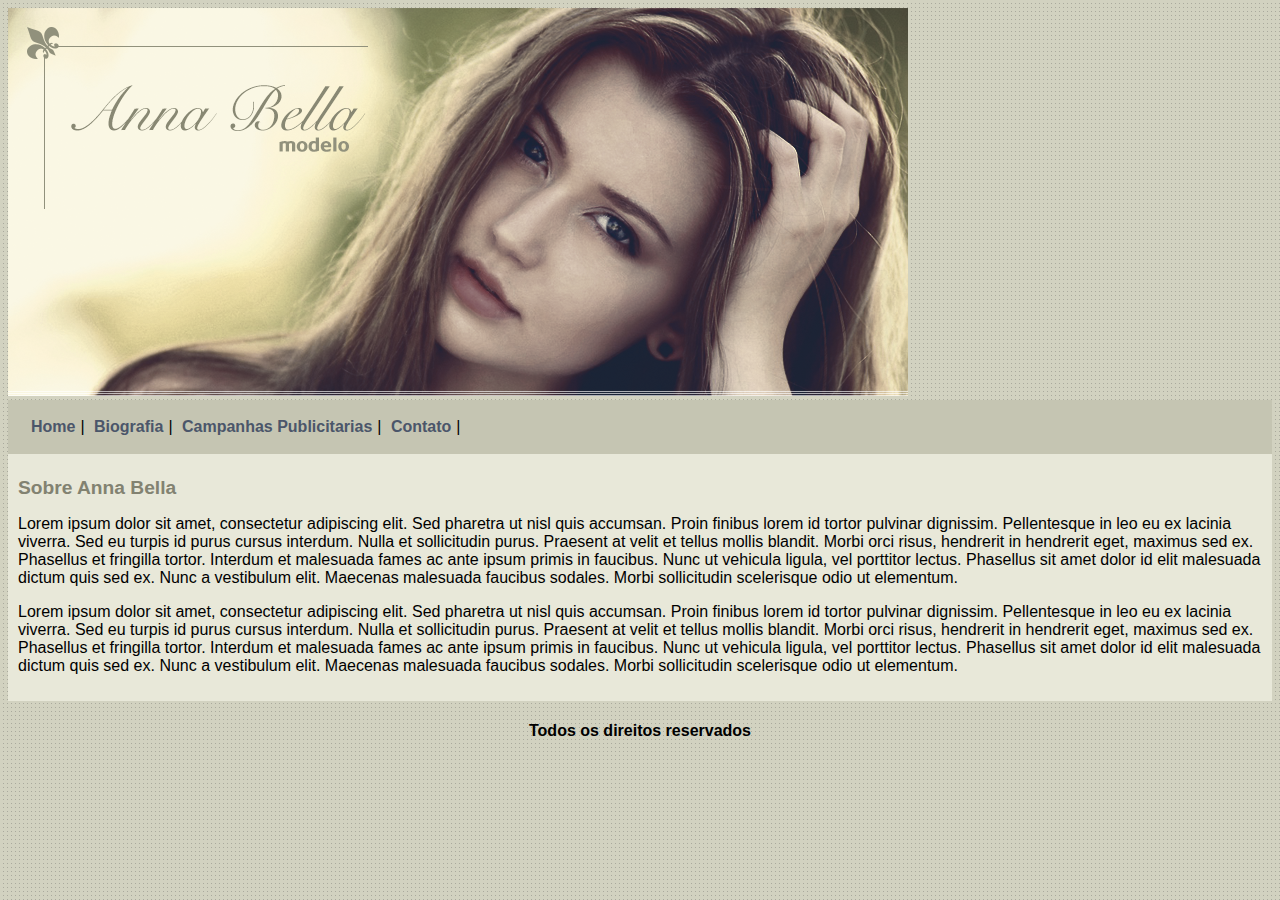
<file: index.html>
<!DOCTYPE html>
<html lang="en">
<head>
    <meta charset="UTF-8">
    <meta name="viewport" content="width=device-width, initial-scale=1.0">
    <title>Anna Bella</title>
    <link rel="stylesheet" type="text/css" href="estilo.css">
</head>
<body>
    <div id="principal">
        <img src="capa.png" alt="">
    </div>
    <div id="menu">
        <a href="index.html">Home</a>|
        <a href="biografia.html">Biografia</a>|
        <a href="campanhas.html">Campanhas Publicitarias</a>|
        <a href="contato.html">Contato</a>|
    </div>
    <div id="conteudo">
        <h1> Sobre Anna Bella</h1>
        <p>
            Lorem ipsum dolor sit amet, consectetur adipiscing elit. Sed pharetra ut nisl quis accumsan. Proin finibus lorem id tortor pulvinar dignissim. Pellentesque in leo eu ex lacinia viverra. Sed eu turpis id purus cursus interdum. Nulla et sollicitudin purus. Praesent at velit et tellus mollis blandit. Morbi orci risus, hendrerit in hendrerit eget, maximus sed ex. Phasellus et fringilla tortor. Interdum et malesuada fames ac ante ipsum primis in faucibus. Nunc ut vehicula ligula, vel porttitor lectus. Phasellus sit amet dolor id elit malesuada dictum quis sed ex. Nunc a vestibulum elit. Maecenas malesuada faucibus sodales. Morbi sollicitudin scelerisque odio ut elementum.
        </p>
        <p>
            Lorem ipsum dolor sit amet, consectetur adipiscing elit. Sed pharetra ut nisl quis accumsan. Proin finibus lorem id tortor pulvinar dignissim. Pellentesque in leo eu ex lacinia viverra. Sed eu turpis id purus cursus interdum. Nulla et sollicitudin purus. Praesent at velit et tellus mollis blandit. Morbi orci risus, hendrerit in hendrerit eget, maximus sed ex. Phasellus et fringilla tortor. Interdum et malesuada fames ac ante ipsum primis in faucibus. Nunc ut vehicula ligula, vel porttitor lectus. Phasellus sit amet dolor id elit malesuada dictum quis sed ex. Nunc a vestibulum elit. Maecenas malesuada faucibus sodales. Morbi sollicitudin scelerisque odio ut elementum.
        </p>


    </div>
    <div id="rodape">
        <h4 class="centralizar">Todos os direitos reservados</h4>

    </div>
</body>
</html>
</file>
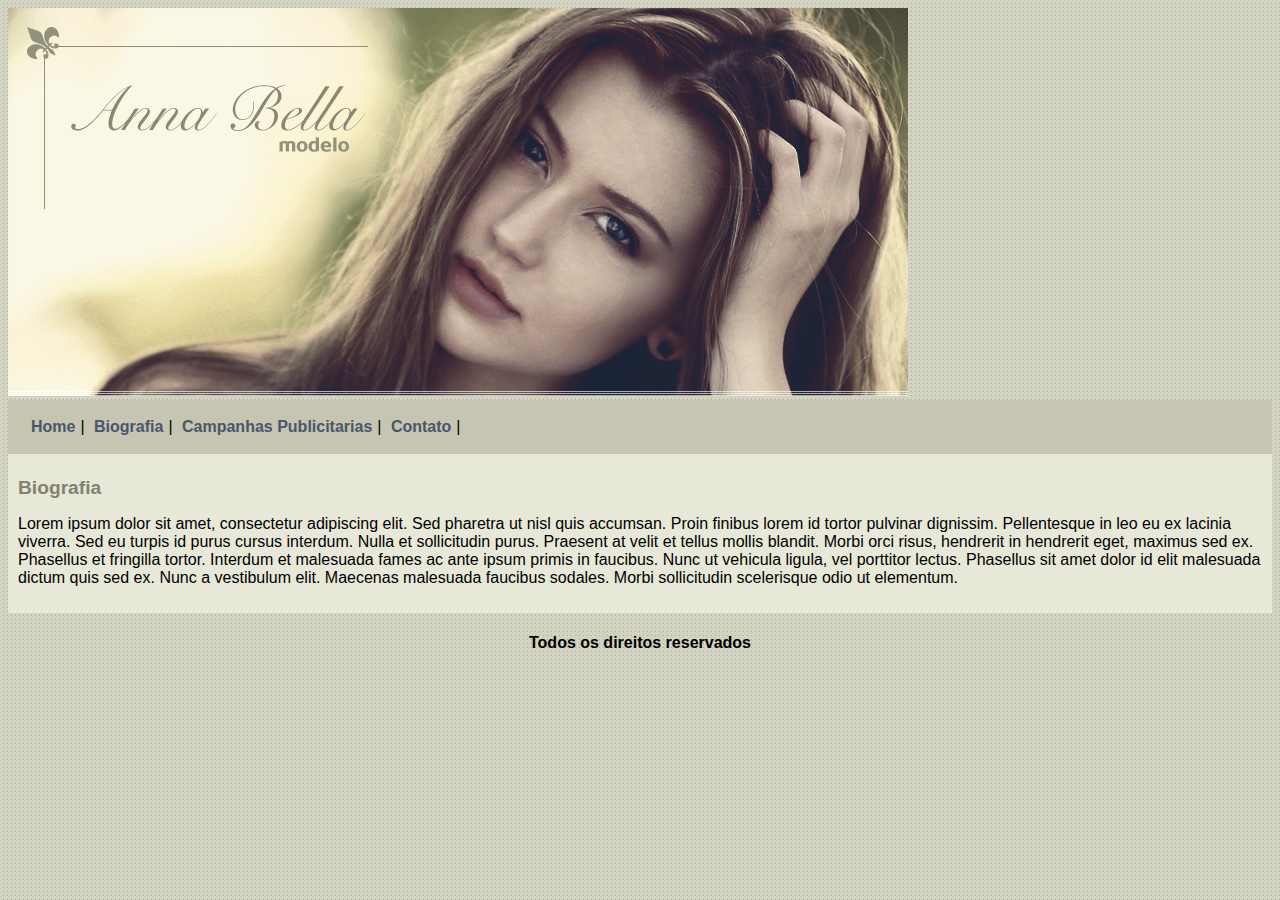
<file: biografia.html>
<!DOCTYPE html>
<html lang="en">
<head>
    <meta charset="UTF-8">
    <meta name="viewport" content="width=device-width, initial-scale=1.0">
    <title>Anna Bella - Biografia</title>
    <link rel="stylesheet" type="text/css" href="estilo.css">
</head>
<body>
    <div id="principal">
        <img src="capa.png" alt="">
    </div>
    <div id="menu">
        <a href="index.html">Home</a>|
        <a href="biografia.html">Biografia</a>|
        <a href="campanhas.html">Campanhas Publicitarias</a>|
        <a href="contato.html">Contato</a>|
    </div>
    <div id="conteudo">
        <h1> Biografia</h1>
        <p>
            Lorem ipsum dolor sit amet, consectetur adipiscing elit. Sed pharetra ut nisl quis accumsan. Proin finibus lorem id tortor pulvinar dignissim. Pellentesque in leo eu ex lacinia viverra. Sed eu turpis id purus cursus interdum. Nulla et sollicitudin purus. Praesent at velit et tellus mollis blandit. Morbi orci risus, hendrerit in hendrerit eget, maximus sed ex. Phasellus et fringilla tortor. Interdum et malesuada fames ac ante ipsum primis in faucibus. Nunc ut vehicula ligula, vel porttitor lectus. Phasellus sit amet dolor id elit malesuada dictum quis sed ex. Nunc a vestibulum elit. Maecenas malesuada faucibus sodales. Morbi sollicitudin scelerisque odio ut elementum.
        </p>
        


    </div>
    <div id="rodape">
        <h4 class="centralizar">Todos os direitos reservados</h4>

    </div>
</body>
</html>
</file>
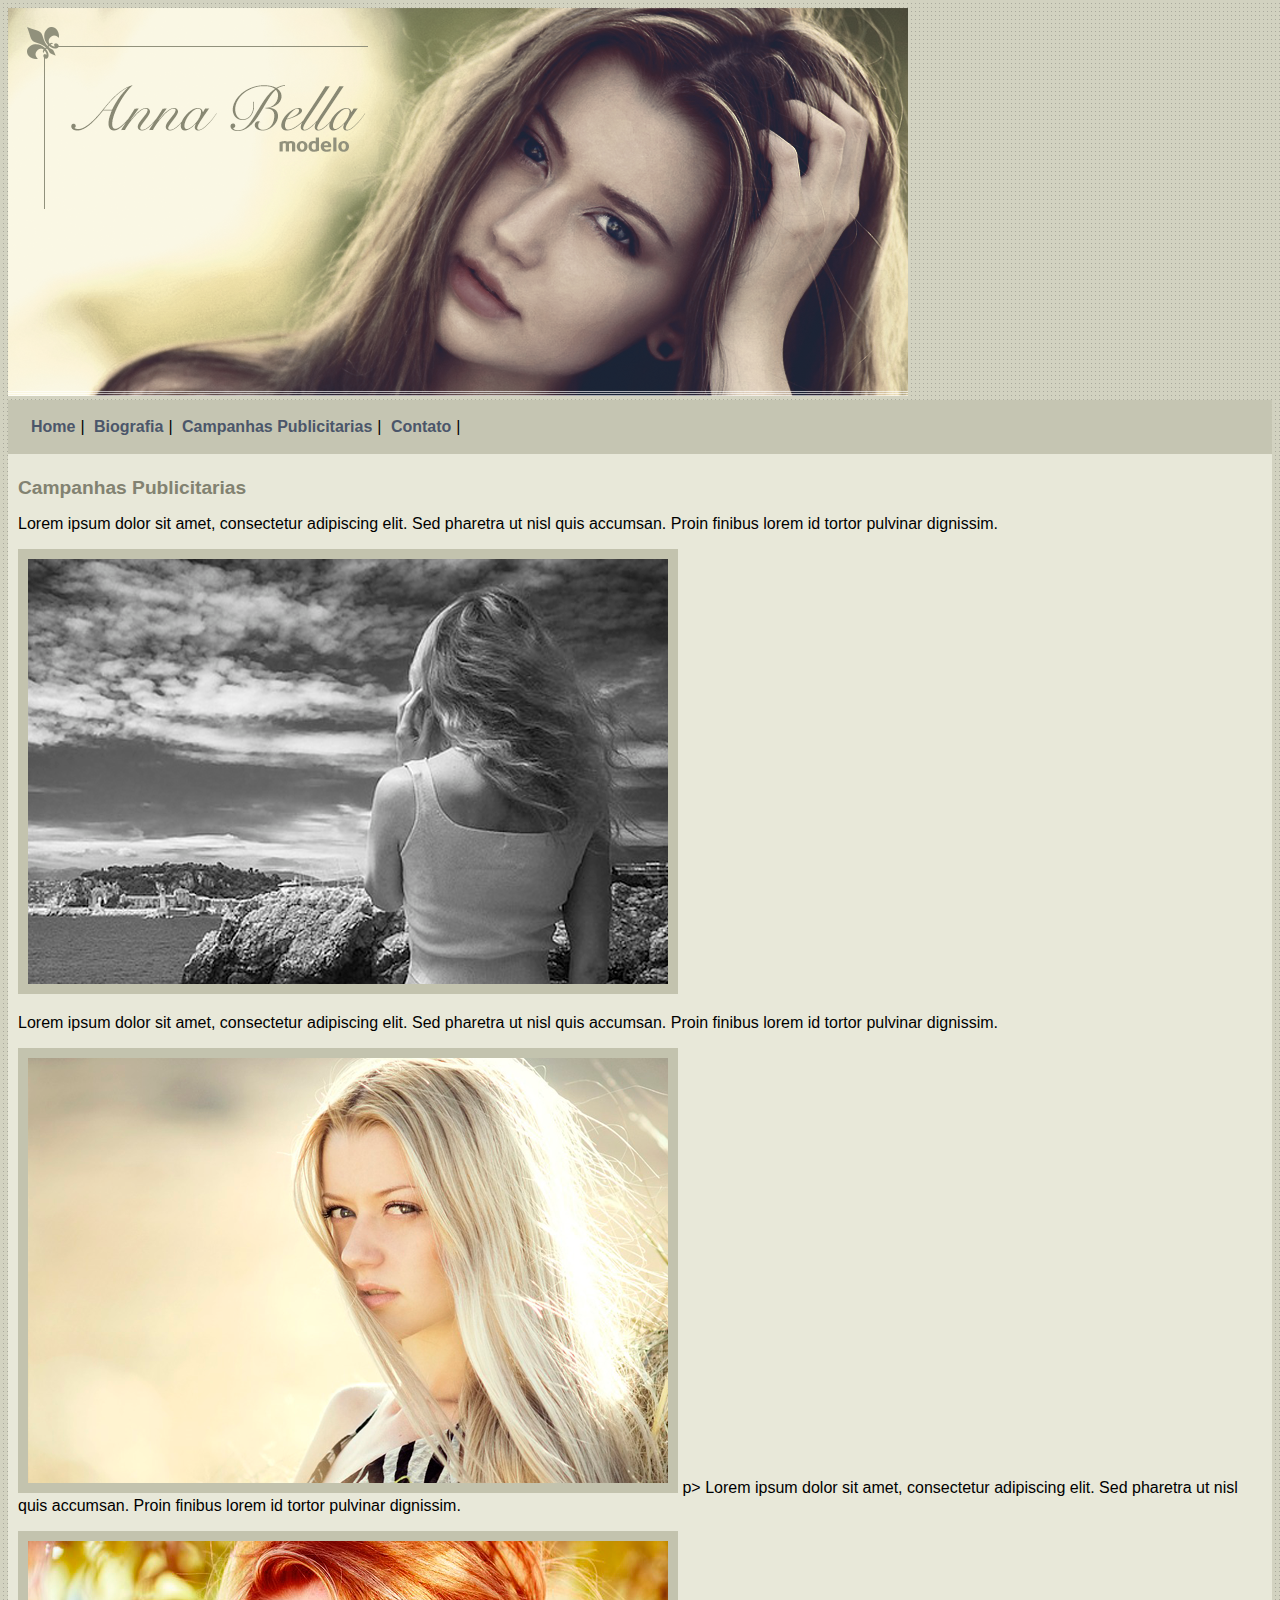
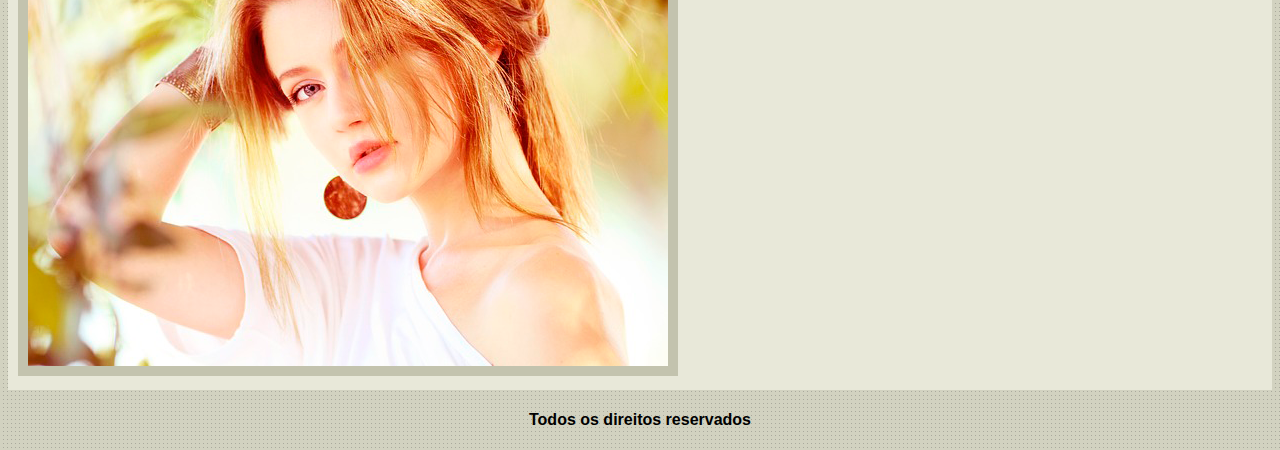
<file: campanhas.html>
<!DOCTYPE html>
<html lang="en">
<head>
    <meta charset="UTF-8">
    <meta name="viewport" content="width=device-width, initial-scale=1.0">
    <title>Anna Bella - Publicidades </title>
    <link rel="stylesheet" type="text/css" href="estilo.css">
</head>
<body>
    <div id="principal">
        <img src="capa.png" alt="">
    </div>
    <div id="menu">
        <a href="index.html">Home</a>|
        <a href="biografia.html">Biografia</a>|
        <a href="campanhas.html">Campanhas Publicitarias</a>|
        <a href="contato.html">Contato</a>|
    </div>
    <div id="conteudo">
        <h1> Campanhas Publicitarias</h1>
        <p>
            Lorem ipsum dolor sit amet, consectetur adipiscing elit. Sed pharetra ut nisl quis accumsan. Proin finibus lorem id tortor pulvinar dignissim. 
        </p>
        <img src="foto1.png" class="img-campanha">
        <p>
            Lorem ipsum dolor sit amet, consectetur adipiscing elit. Sed pharetra ut nisl quis accumsan. Proin finibus lorem id tortor pulvinar dignissim.
        </p>
        <img src="foto2.png" class="img-campanha">
        p>
        Lorem ipsum dolor sit amet, consectetur adipiscing elit. Sed pharetra ut nisl quis accumsan. Proin finibus lorem id tortor pulvinar dignissim.
    </p>
    <img src="foto3.png" class="img-campanha">
    

    </div>
    <div id="rodape">
        <h4 class="centralizar">Todos os direitos reservados</h4>

    </div>
</body>
</html>
</file>
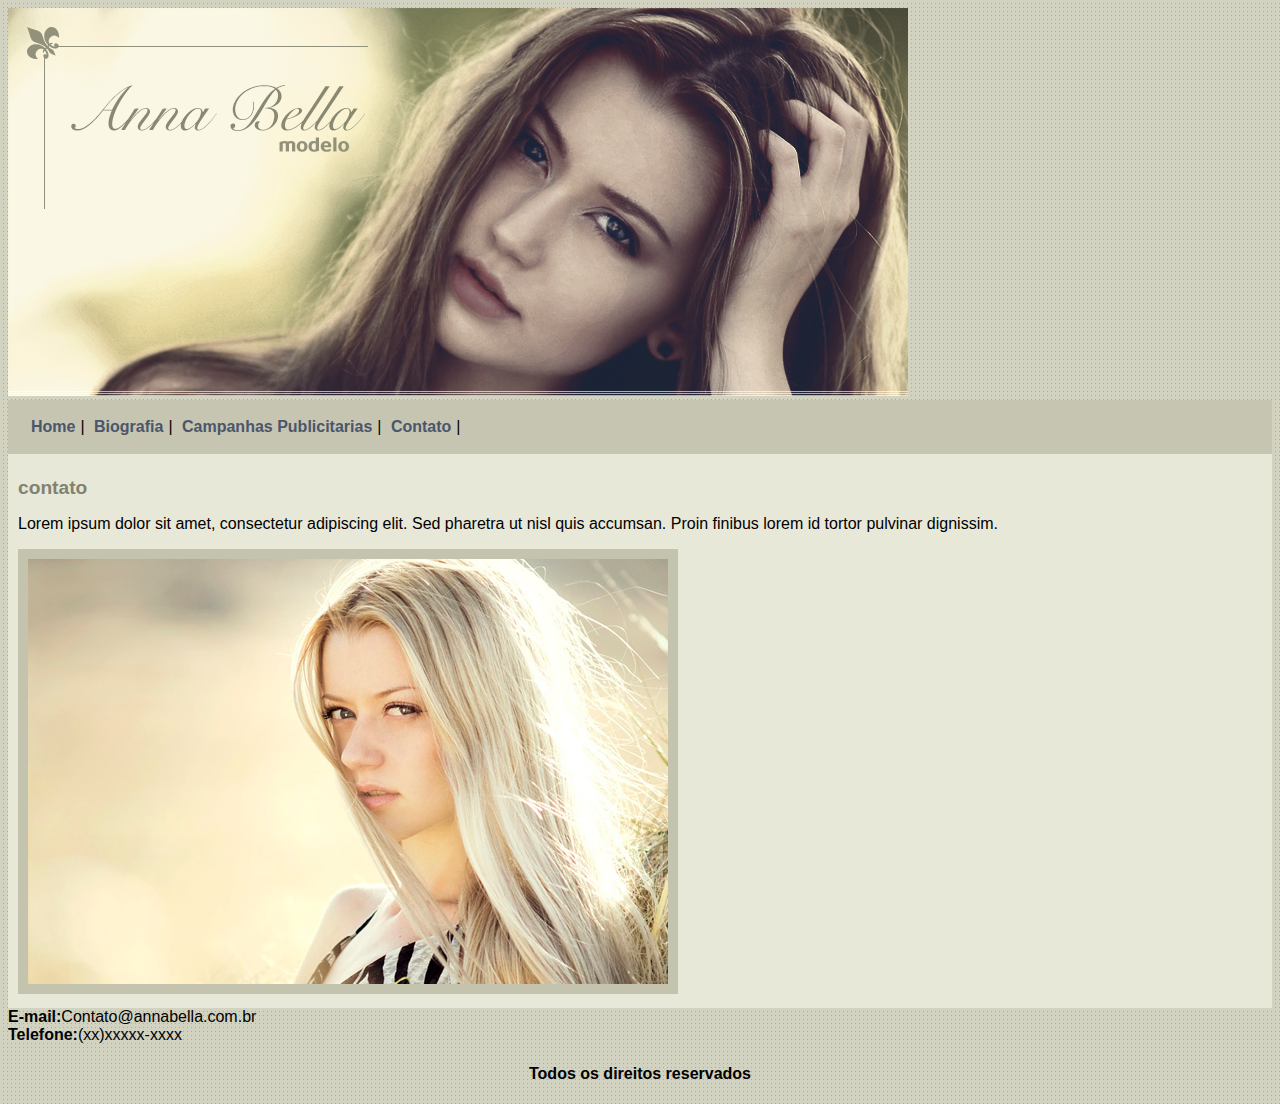
<file: contato.html>
<!DOCTYPE html>
<html lang="en">
<head>
    <meta charset="UTF-8">
    <meta name="viewport" content="width=device-width, initial-scale=1.0">
    <title>Anna Bella - contato </title>
    <link rel="stylesheet" type="text/css" href="estilo.css">
</head>
<body>
    <div id="principal">
        <img src="capa.png" alt="">
    </div>
    <div id="menu">
        <a href="index.html">Home</a>|
        <a href="biografia.html">Biografia</a>|
        <a href="campanhas.html">Campanhas Publicitarias</a>|
        <a href="contato.html">Contato</a>|
    </div>
    <div id="conteudo">
        <h1> contato</h1>
        
        <p>
            Lorem ipsum dolor sit amet, consectetur adipiscing elit. Sed pharetra ut nisl quis accumsan. Proin finibus lorem id tortor pulvinar dignissim.
        </p>
        <img src="foto2.png" class="img-campanha">
       </div>
       <div>
        <strong>E-mail:</strong>Contato@annabella.com.br
        <br>
        <strong>Telefone:</strong>(xx)xxxxx-xxxx
       </div>
    <div id="rodape">
        <h4 class="centralizar">Todos os direitos reservados</h4>

    </div>
</body>
</html>
</file>
<file: estilo.css>
body{
    background: #a2bd63  url(fundo.png);
    font: 16px arial, helvetica, sans-serif;
}
#principal {
  
    width: 900px;
}
#menu {
    background: #c5c5b2;
    padding: 18px;
}
a{
    color: #4b566a;
    text-decoration: none;
    font-weight: bold;
    padding: 5px;
}
#conteudo{
    background: #e8e8d9;
    padding: 10px;
}
.centralizar{
    text-align: center;
}
h1{
    color: #828271;
    font-size: 1.2em;
}
.img-campanha{
    border: 10px solid #c3c3ae;
}
</file>
